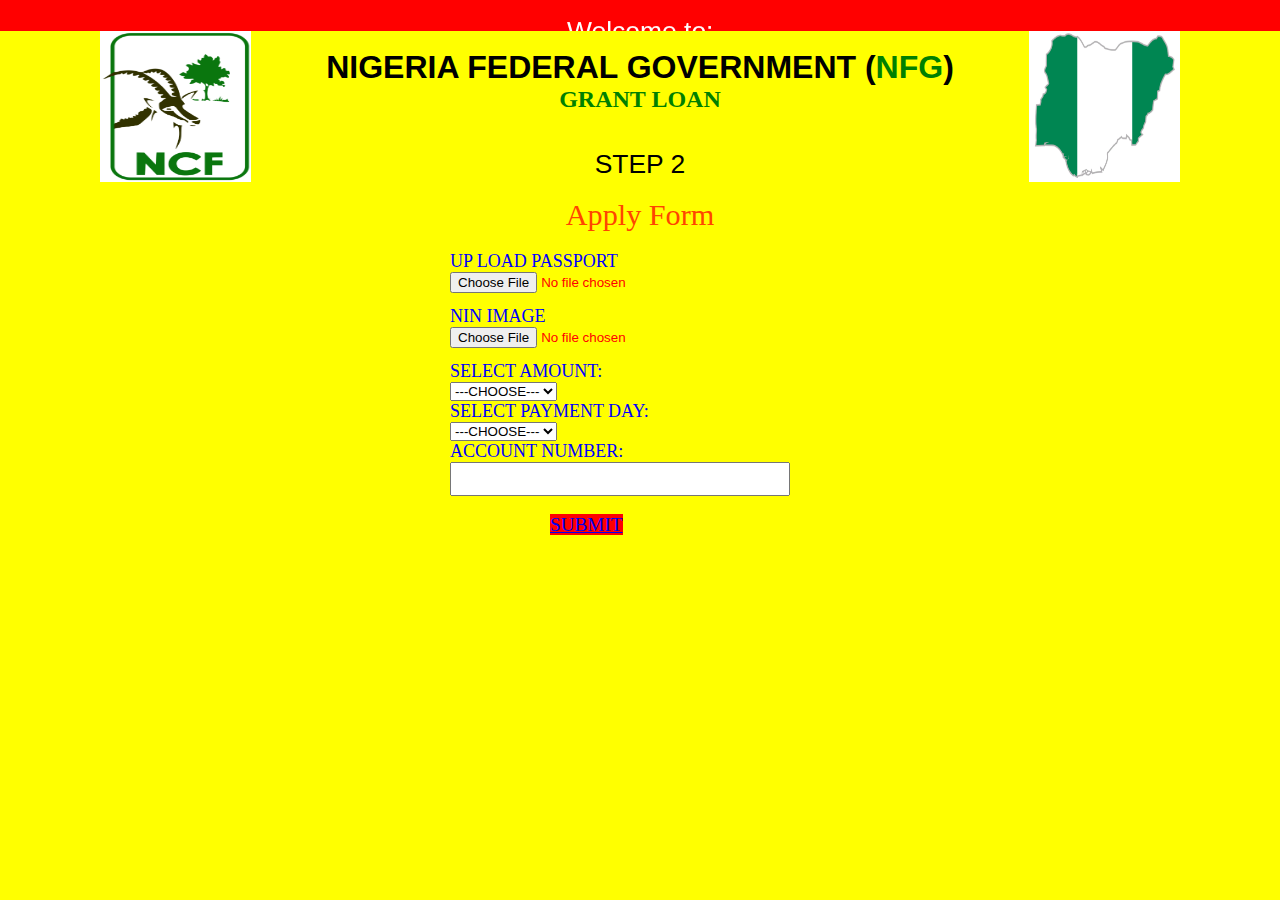
<file: index1.html>
<!DOCTYPE html>
<html lang="en">
<head>
    <meta charset="UTF-8">
    <meta name="viewport" content="width=device-width, initial-scale=1.0">
    <meta author="AHMAD">
    <title>NIGERIA FEDERAL GOVERNMENT</title>
    <link rel="stylesheet" href="style.css">
</head>
<body>

    <marquee direction="down">Welcome to:</marquee>
    <img src="IMG_20231017_093306.png" alt="" class="padding">
    <img src="IMG_20230930_105536.png" alt="" class="margin"><br>
    <h1>NIGERIA FEDERAL GOVERNMENT (<SPan style="color: green">NFG</SPan>)</h1>
    <h2>GRANT LOAN</h2>
    <br><br>
    <p>STEP 2</p>
    <br><p class="paaa">Apply Form</p><br> 

    <form action="">
    <label>UP LOAD PASSPORT</label>
    <input type="file" value="passport" name="fileupload" accept="image/*">

    <label>NIN IMAGE</label>
    <input type="file" value="passport" name="fileupload" accept="image/*">

    <label for="">SELECT AMOUNT:</label>
    <Select>
        <Option>---CHOOSE---</Option>
        <option>100,000</option>
        <option>200,000</option>
        <option>300,000</option>
        <option>400,000</option>
        <option>500,000</option>
        <option>600,000</option>
        <option>700,000</option>
        <option>800,000</option>
        <option>900,000</option>
        <option>1,000,000</option>
    </Select>


    <label for="">SELECT PAYMENT DAY:</label>
    <Select>
        <Option>---CHOOSE---</Option>
        <option>1 WEEK</option>
        <option>2 WEEKS</option>
        <option>3 WEEKS</option>
        <option>1 MONTH</option>
        <option>2 MONTHS</option>
        <option>3 MONTHS</option>
        <option>4 MONTHS</option>
        <option>5 MONTHS</option>
        <option>6 MONTHS</option>
        <option>1 YEAR</option>
    </Select>

    <label for="">ACCOUNT NUMBER:</label>
    <input type="number" name="name" value=""/>
    </form>
    <br>

    <a href="index2.html">SUBMIT</a>
    
</body>
</html>
</file>
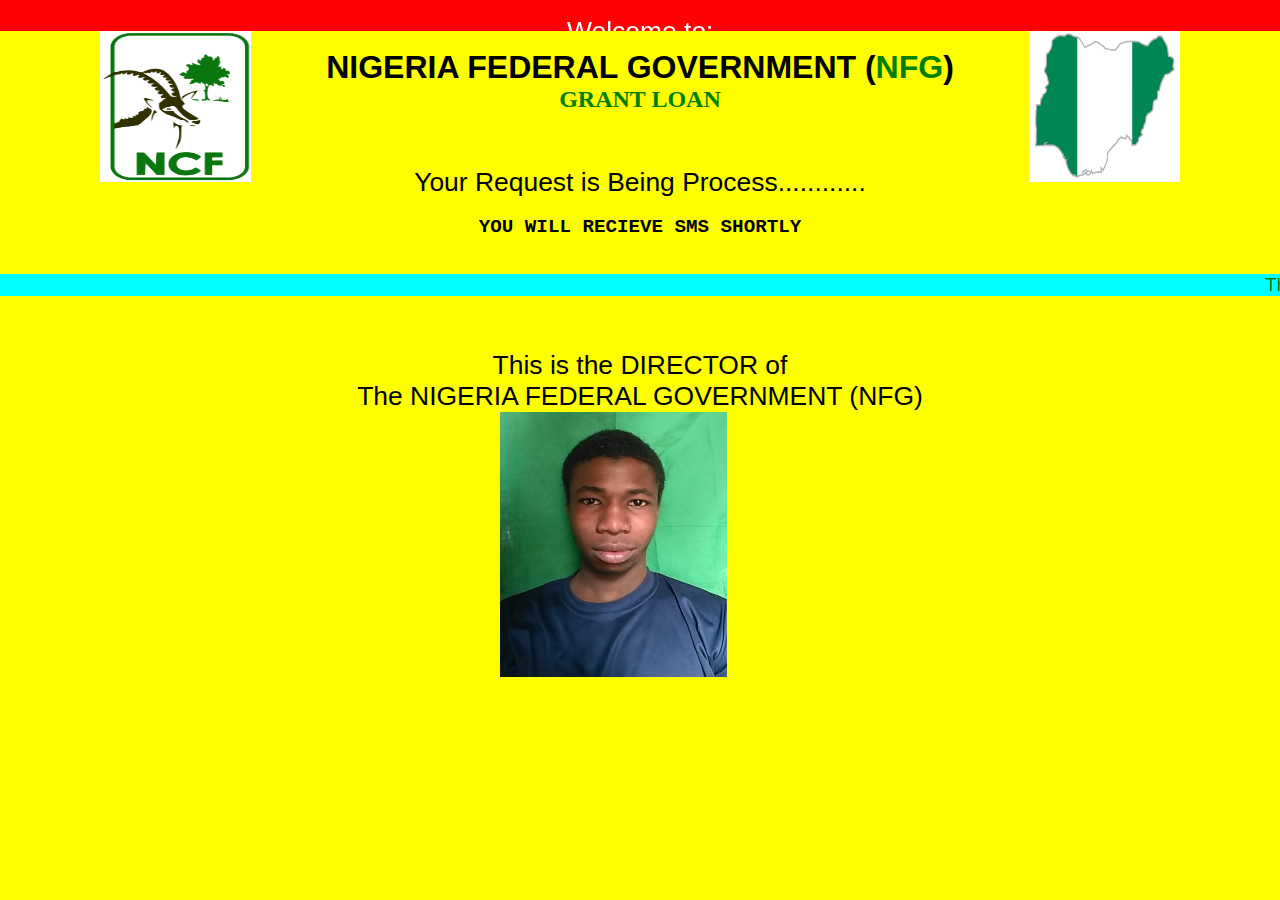
<file: index2.html>
<!DOCTYPE html>
<html lang="en">
<head>
    <meta charset="UTF-8">
    <meta name="viewport" content="width=device-width, initial-scale=1.0">
    <meta author="AHMAD">
    <title>NIGERIA FEDERAL GOVERNMENT</title>
    <link rel="stylesheet" href="style.css">
</head>
<body>

    <marquee direction="down">Welcome to:</marquee>
    <img src="IMG_20231017_093306.png" alt="" class="padding">
    <img src="IMG_20230930_105536.png" alt="" class="margin"><br>
    <h1>NIGERIA FEDERAL GOVERNMENT (<SPan style="color: green">NFG</SPan>)</h1>
    <h2>GRANT LOAN</h2>
    <br><br><br>
    <p>Your Request is Being Process............</p><br>
    <h4>YOU WILL RECIEVE SMS SHORTLY</h4><br> <br> 

    <marquee direction="left" class="yy"> The NIGERIA FEDERAL GOVERNMENT decide to 
        create this program in-order to reduces poverty in it Nation.       
     Every Citizen can <span style="color: red;">Apply</span> this Loan.
    </marquee>
    <br><br><br>

    <p> This is the DIRECTOR of</p>
    <P>The NIGERIA FEDERAL GOVERNMENT (NFG)</p>
    <img src="ad1.jpg" alt="" class="ad">
</body>
</html>
</file>
<file: style.css>
*{
    margin: 0;
    padding: 0;
    box-sizing: border-box;
}
body{
    background-color: yellow;
}
marquee{
    color: white;
    background: red;
    font-family: Impact, Haettenschweiler, 'Arial Narrow Bold', sans-serif;
    display: flex;
    justify-content: center;
    font-size: 0.7cm;
}
h1{
    color: #000;
    display: flex;
    justify-content: center;
    font-family: 'Gill Sans', 'Gill Sans MT', Calibri, 'Trebuchet MS', sans-serif;
}
h2{
    color: green;
    display: flex;
    justify-content: center;
}

label{
    color: blue;
    display: block;
    justify-content: center;
    font-size: large;
}
.padding{
    float: left;
    margin-top: 0px;
    margin-left: 100px;
    margin-right: 400;
    height: 4cm;
    width: 4cm;
}
.margin{
    float: right;
    margin-top: 0px;
    margin-right: 100px;
    margin-left: 400;
    height: 4cm;
    width: 4cm;
}
form{
    float: none;
    margin-right: 450px;
    margin-left: 450px;
}
p{
    color: black;
    font-size: 0.7cm;
    font-family: 'Gill Sans', 'Gill Sans MT', Calibri, 'Trebuchet MS', sans-serif;
    display: flex;
    justify-content: center;
}
.paaa{
    color: orangered;
    font-size: 0.8cm;
    font-family: 'Times New Roman', Times, serif;
    display: flex;
    justify-content: center;
}
input{
    height: 0.9cm;
    width: 9cm;
    color: red;
}
a{
    margin-left: 550px;
    margin-right: 550px;
    background-color: red;
    width: 7cm;
    font-size: larger;
}
h4{
    display: flex;
    justify-content: center;
    font-size: larger;
    font-family: 'Courier New', Courier, monospace;
}
.yy{
    color: green;
    background: aqua;
    display: flex;
    justify-content: center;
    font-family: 'Lucida Sans', 'Lucida Sans Regular', 'Lucida Grande', 'Lucida Sans Unicode', Geneva, Verdana, sans-serif;
    font-size: 0.5cm;
}
.ad{
    width: 6cm;
    height: 7cm;
    margin-right: 500px;
    margin-left: 500px;
}

@media(max-width: 700px){
    body{
        background-color: yellow;
    } 
   marquee{
       color: white;
       background: red;
       font-family: Impact, Haettenschweiler, 'Arial Narrow Bold', sans-serif;
       display: flex;
       justify-content: center;
       font-size: 0.5cm;
   }
   h1{
       color: #000;
       display: flex;
       justify-content: center;
       font-size: 10.5px;
       font-family: cooper;
   }
   h2{
       color: green;
       display: flex;
       justify-content: center;
       font-size: 15px;
       font-family: impact;
   }
   
   label{
       color: blue;
       display: block;
       justify-content: center;
       font-size: medium;
   }
   .padding{
       float: left;
       margin-top: 0px;
       margin-left: 0px;
       margin-right: 0px;
       height: 2cm;
       width: 1.7cm;
   }
   .margin{
       float: right;
       margin-top: 0px;
       margin-right: 0px;
       margin-left: 0px;
       height: 2cm;
       width: 1.7cm;
   }
   form{
       float: none;
       margin-right: 25px;
       margin-left: 25px;
   }
   p{
       color: black;
       font-size: 0.5cm;
       font-family: 'Gill Sans', 'Gill Sans MT', Calibri, 'Trebuchet MS', sans-serif;
       display: flex;
       justify-content: center;
   }
   .paaa{
       color: orangered;
       font-size: 0.5cm;
       font-family: 'Times New Roman', Times, serif;
       display: flex;
       justify-content: center;
   }
   input{
       height: 0.7cm;
       width: 7cm;
       color: red;
   }
   a{
       margin-left: 90px;
       margin-right: 90px;
       background-color: red;
       width: 4cm;
       font-size: 0.7cm;
   }
   h4{
       display: flex;
       justify-content: center;
       font-size: 0.5cm;
       font-family: 'Courier New', Courier, monospace;
   }
   .yy{
       color: green;
       background: aqua;
       display: flex;
       justify-content: center;
       font-family: 'Lucida Sans', 'Lucida Sans Regular', 'Lucida Grande', 'Lucida Sans Unicode', Geneva, Verdana, sans-serif;
       font-size: 0.5cm;
   }
   .ad{
       width: 4cm;
       height: 5cm;
       margin-right: 75px;
       margin-left: 80px;
   }
.zz{
       font-size: 0.3cm;
       color: green;
}
   
}
</file>
